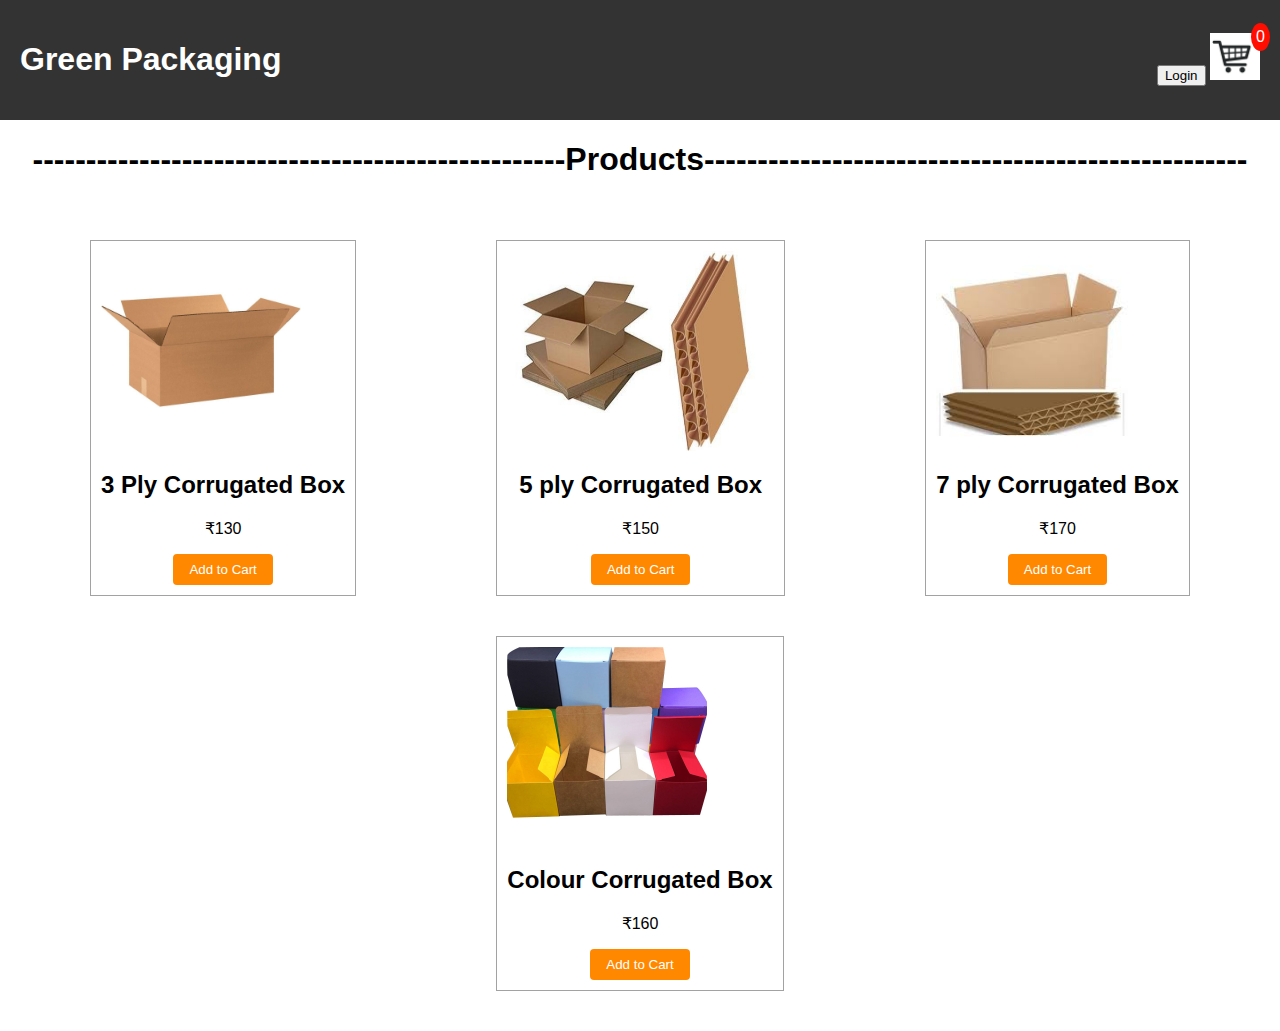
<file: index.html>
<!DOCTYPE html>
<html lang="en">
<head>
    <meta charset="UTF-8">
    <meta name="viewport" content="width=device-width, initial-scale=1.0">
    <title>Green Packaging</title>
    <link rel="stylesheet" href="styles.css">
</head>
<body>
    <header>
        <h1>Green Packaging</h1>
        <div id="cart">
            <button class="login-btn" onclick="window.location.href='login.html'">Login</button>
            <span id="cart-count">0</span>
            <img src="[data-uri]" alt="Shopping Cart">
            

        </div>
    </header>
    
    <h1> --------------------------------------------------Products---------------------------------------------------</h1>
    <div id="product-list">
        <div class="product">
            <img src="3 ply.jpg" alt="5 Ply Corrugated">
            <h2>3 Ply Corrugated Box</h2>
            <p>&#8377;130</p>
            <button class="add-to-cart">Add to Cart</button>
        </div>
        <div class="product">
            <img src="5 ply.jpg" alt="5 ply Corrugated Box">
            <h2>5 ply Corrugated Box</h2>
            <p>&#8377;150</p>
            <button class="add-to-cart">Add to Cart</button>
        </div>
        <div class="product">
            <img src="7 ply.jpg" alt="7 ply Corrugated Box">
            <h2>7 ply Corrugated Box</h2>
            <p>&#8377;170</p>
            <button class="add-to-cart">Add to Cart</button>
        </div>
        <div class="product">
            <img src="Colour.jpg" alt="Colour Corrugated Box">
            <h2>Colour Corrugated Box</h2>
            <p>&#8377;160</p>
            <button class="add-to-cart">Add to Cart</button>
        </div>
        <!-- Add more product listings here -->
    </div>

    <div id="cart-modal" class="modal">
        <div class="modal-content">
            <span class="close">&times;</span>
            <h2>Your Cart</h2>
            <ul id="cart-items"></ul>
            <p>Total: $<span id="cart-total">0</span></p>
            <button id="checkout-btn">Checkout</button>
        </div>
    </div>

    <script src="script.js"></script>
</body>
</html>
</file>
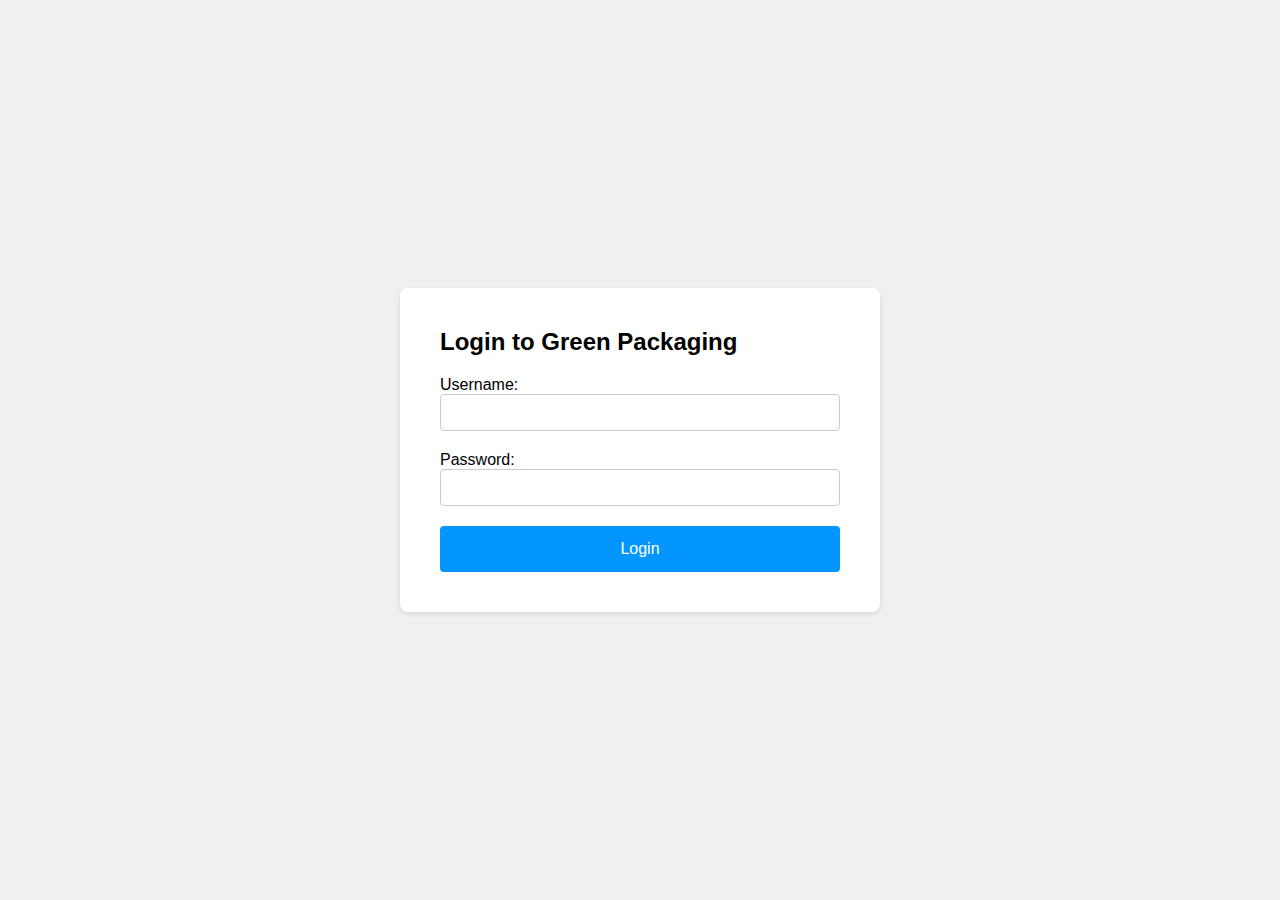
<file: login.html>
<!DOCTYPE html>
<html lang="en">
<head>
    <meta charset="UTF-8">
    <meta name="viewport" content="width=device-width, initial-scale=1.0">
    <title>Green Packaging - Login</title>
    <style>
        body {
            font-family: Arial, sans-serif;
            background-color: #f0f0f0;
            margin: 0;
            padding: 0;
            display: flex;
            justify-content: center;
            align-items: center;
            height: 100vh;
        }
        .container {
            background-color: #fff;
            border-radius: 8px;
            box-shadow: 0 2px 5px rgba(0, 0, 0, 0.1);
            padding: 40px;
            width: 400px;
        }
        h2 {
            margin-top: 0;
        }
        input[type="text"],
        input[type="password"] {
            width: 100%;
            padding: 10px;
            margin-bottom: 20px;
            border: 1px solid #ccc;
            border-radius: 4px;
            box-sizing: border-box;
        }
        input[type="submit"] {
            background-color: #0496ff;
            color: white;
            padding: 14px 20px;
            border: none;
            border-radius: 4px;
            cursor: pointer;
            width: 100%;
            font-size: 16px;
        }
        input[type="submit"]:hover {
            background-color: #45a049;
        }
    </style>
</head>
<body>
    <div class="container">
        <h2>Login to Green Packaging</h2>
        <form action="login_process.php" method="post">
            <label for="username">Username:</label>
            <input type="text" id="username" name="username" required>

            <label for="password">Password:</label>
            <input type="password" id="password" name="password" required>

            <input type="submit" value="Login">
        </form>
    </div>
</body>
</html>
</file>
<file: styles.css>
body {
    font-family: Arial, sans-serif;
    margin: 0;
    padding: 0;
}
header img {
    width: 50px;
    height: auto;
}

header {
    background-color: #333;
    color: #fff;
    padding: 20px;
    display: flex;
    justify-content: space-between;
    align-items: center;
}
h1{
    text-align: center;
}
#product-list {
    display: flex;
    flex-wrap: wrap;
    justify-content: space-around;
    padding: 20px;
}

.product {
    margin: 20px;
    padding: 10px;
    border: 1px solid #a2a2a2;
    text-align: center;
}
.product img {
    max-width: 200%; /* Ensures the image does not exceed its container width */
    height: auto; /* Maintains the aspect ratio */
    display: block; /* Ensures proper alignment */
    margin: 100; /* Centers the image horizontally */
    max-height: 200px; /* Set maximum height as per your requirement */
}


#cart {
    position: relative;
    cursor: pointer;
}

#cart-count {
    background-color: #ff0d00;
    color: #fff;
    border-radius: 50%;
    padding: 5px;
    position: absolute;
    top: -10px;
    right: -10px;
}

.modal {
    display: none;
    position: fixed;
    z-index: 1;
    left: 0;
    top: 0;
    width: 100%;
    height: 100%;
    overflow: auto;
    background-color: rgba(0,0,0,0.4);
}

.modal-content {
    background-color: #fefefe;
    margin: 10% auto;
    padding: 20px;
    border: 1px solid #888;
    width: 80%;
}

.close {
    color: #aaa;
    float: right;
    font-size: 28px;
    font-weight: bold;
}

.close:hover,
.close:focus {
    color: black;
    text-decoration: none;
    cursor: pointer;
}
.add-to-cart {
    background-color: #ff8800; /* Blue color, you can change it to any color you prefer */
    color: #fff; /* Text color */
    border: none;
    padding: 8px 16px;
    cursor: pointer;
    border-radius: 4px;
    transition: background-color 0.3s ease;
}

.add-to-cart:hover {
    background-color: #24c47c; /* Darker shade of blue on hover */
}

/* Existing CSS */

#login-container {
    text-align: center;
    margin: 50px auto;
    width: 300px;
}

#login-form input {
    width: 100%;
    margin-bottom: 10px;
    padding: 8px;
    box-sizing: border-box;
}

#login-form button {
    background-color: #007bff;
    color: #fff;
    border: none;
    padding: 10px;
    cursor: pointer;
    border-radius: 4px;
    width: 100%;
}

#login-form button:hover {
    background-color: #0056b3;
}

footer {
    background-color: #333;
    color: #fff;
    text-align: center;
    padding: 20px 0;
    position: fixed;
    bottom: 0;
    width: 100%;
}
</file>
